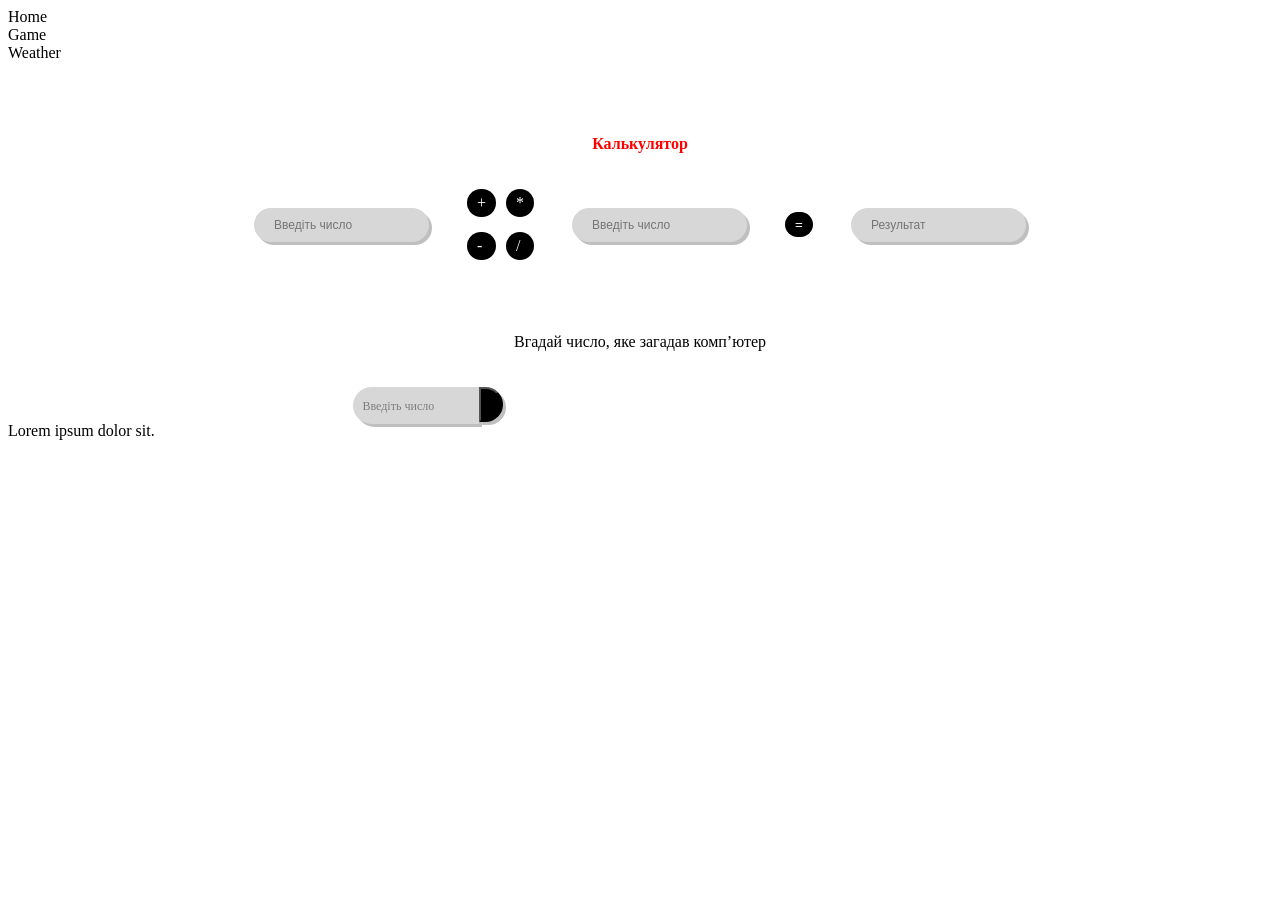
<file: game.html>
<!DOCTYPE html>
<html lang="en">
<head>
    <meta charset="UTF-8">
    <meta name="viewport" content="width=device-width, initial-scale=1.0">
    <title>Document</title>
    <link rel="stylesheet" href="./css/reset.css">
    <link rel="stylesheet" href="./css/common.css">
        <link rel="stylesheet" href="./css/vars.css">
    <link rel="stylesheet" href="./css/style.css">
</head>
<body>
        <header>
            <nav class="header__nav">
                <ul class="header__list">
                    <li class="header__item">
                        <a class="header__item__link" href="./index.html">Home</a>
                    </li>
                    <li class="header__item">
                        <a class="header__item__link" href="./game.html">Game</a>
                    </li>
                    <li class="header__item">
                        <a class="header__item__link" href="./weather.html">Weather</a>
                    </li>
                </ul>
            </nav>
        </header>

    <!-- calculator -->
    <section class="calculator" data-category="numerical">
        <div class="line"></div>
        <h2 class="calculator__title">Калькулятор</h2>
        <form class="calculator__form" id="calculator-form">
            <input class="calculator__form__input" id="calculator-form-one-input" type="text" placeholder="Введіть число">
            <ul class="calculator__form__list">
                <li class="calculator__form__item">
                    <label class="calculator__form__item__label">
                        <input class="calculator__form__item__input" type="radio" name="radio" value="addition"
                            id="calculator-form-addition" />
                        <p class="calculator__form__item__text" id="calculator-form-addition-text">+</p>
                    </label>
                </li>
                <li class="calculator__form__item">
                    <label class="calculator__form__item__label">
                        <input class="calculator__form__item__input" type="radio" name="radio" value="multiplication"
                            id="calculator-form-multiplication" />
                        <p class="calculator__form__item__text" id="calculator-form-multiplication-text">*</p>
                    </label>
                </li>
                <li class="calculator__form__item">
                    <label class="calculator__form__item__label">
                        <input class="calculator__form__item__input" type="radio" name="radio" value="subtraction"
                            id="calculator-form-subtraction" />
                        <p class="calculator__form__item__text" id="calculator-form-subtraction-text">-</p>
                    </label>
                </li>
                <li class="calculator__form__item">
                    <label class="calculator__form__item__label">
                        <input class="calculator__form__item__input" type="radio" name="radio" value="division"
                            id="calculator-form-division" />
                        <p class="calculator__form__item__text" id="calculator-form-division-text">/</p>
                    </label>
                </li>
            </ul>
            <input class="calculator__form__input" id="calculator-form-two-input" type="text" placeholder="Введіть число">
            <button class="calculator__form__btn">=</button>
            <input class="calculator__form__input" type="text" placeholder="Результат" id="calculator-form-result">
        </form>
    </section>
    
    <!-- guess__number -->
    <section class="guess__number" data-category="numerical">
        <div class="line"></div>
        <h2 class="guess__title">Вгадай число, яке загадав комп’ютер</h2>
        <div class="guess__form__container">
            <form class="guess__form" id="form-guess">
                <input type="text" id="guessInput" class="guess__input" placeholder="Введіть число">
                <button type="submit" class="guess__btn">
                    <!-- <img src="/img/svg/header/deandruff.svg" alt="" class="guess__img"> -->
                </button>
            </form>
            <p class="guess__result"></p>
        </div>
    </section>


        <footer>
            <p>Lorem ipsum dolor sit.</p>
        </footer>
    <script type="module" src="./js/game.js"></script>
</body>
</html>
</file>
<file: css/common.css>
main{
    background-image: url(/img/background.png);
    background-size: cover;
    background-color: #EEEEEE;
}


.container{
    margin: 0 auto;
    width: 1090px;
    background-color: var(--primary-color);
}


.line{
    width: 536px;
    height: 1px;
    background-color: var(--secondary-color);
    margin: 36px auto;
}


.hero__title{
    text-align: center;
    color: var(--secondary-color); 
    font-size: 24px;
    padding-top: 36px;
}
</file>
<file: css/vars.css>
:root{
    --main-color: red
}
</file>
<file: css/style.css>
/* CALCULATOR */
.calculator__title {
    color: var(--main-color);
    text-align: center;
    font-size: 16px;
    margin-bottom: 36px;
}


.calculator__form {
    display: flex;
    align-items: center;
    justify-content: center;
    gap: 38px;
}


.calculator__form__input {
    width: 135px;
    color: #7E7E7E;
    font-size: 12px;
    padding: 10px 20px;
    border-radius: 20px;
    background: #D7D7D7;
    box-shadow: 3px 3px 0 0 rgba(0, 0, 0, 0.25);
    border: none;
}


.calculator__form__list {
    display: grid;
    grid-template-columns: repeat(2, auto);
    grid-template-rows: repeat(2, auto);
    column-gap: 10px;
    row-gap: 15px;
}


.calculator__form__item__input {
    display: none;
}


.calculator__form__item__text {
    color: #fff;
    box-shadow: 3px 3px 0 0 var(--secondary-btn-color);
    padding: 5px 10px;
    transition: transform 0.3s ease;
    background: #000;
    border-radius: 20px;
    border: 1px solid var(--secondary-color);
}


.calculator__form__item__text:hover {
    transform: scale(1.05);
}


.calculator__form__item__text__active{
    box-shadow: none;
}


.calculator__form__btn {
    color: #fff;
    box-shadow: 3px 3px 0 0 var(--secondary-btn-color);
    padding: 5px 10px;
    transition: transform 0.3s ease;
    background: #000;
    border-radius: 20px;
    border: 1px solid var(--secondary-color);
}


.calculator__form__btn:hover{
    transform: scale(1.05);
}


/* GUESS-NUMBER */
.guess__title {
  display: flex;
  justify-content: center;
  align-items: center;
  color: var(--secondary-color);
  font-family: 'Montserrat Alternates';
  font-size: 16px;
  font-weight: 400;
  margin-top: 36px;
  margin-bottom: 36px;
}

.guess__form__container {
  display: flex;
  justify-content: space-between;
  align-items: center;
  width: 575px;
  margin: 0 auto;
}

.guess__form {
  display: flex;
  width: 150px;
  height: 35px;
  filter: drop-shadow(3px 3px 0px rgba(0, 0, 0, 0.25));
}

.guess__input {
  padding-left: 10px;
  border: none;
  border-radius: 20px 0 0 20px;
  background: #d7d7d7;
  width: 100%;
  height: 100%;
}

.guess__input::placeholder {
color: #7E7E7E;
font-family: "Montserrat Alternates";
font-size: 12px;
font-weight: 400;
}

.guess__btn {
  padding: 10px;
  border-radius: 0 20px 20px 0;
  background-color: #000;
}

.guess__img {
  width: 15px;
  height: 15px;
}

.guess__result {
  text-align: right;
  font-family: 'Montserrat Alternates';
  font-size: 12px;
  font-weight: 400;
}

/* HERO */
.hero {
  
}
.hero__title {
}
.hero__text {
}
.hero__btn {
}
</file>
